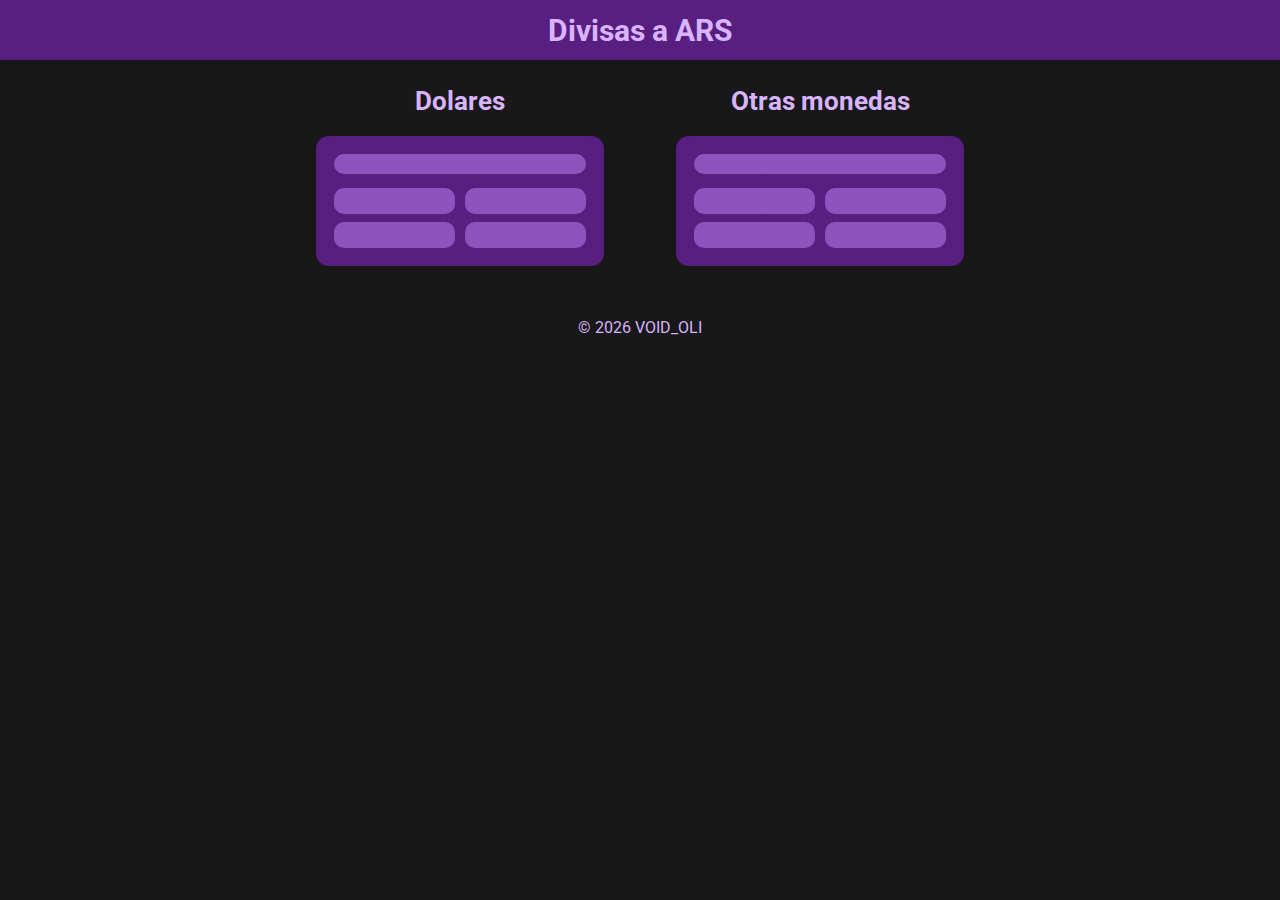
<file: 1er-proyecto-divisas-ars/index.html>
<!DOCTYPE html>
<html lang="es">

<head>
    <meta charset="UTF-8">
    <meta name="viewport" content="width=device-width, initial-scale=1.0">
    <title>Divisas a ARS</title>
    <link rel="preconnect" href="https://fonts.googleapis.com">
    <link rel="preconnect" href="https://fonts.gstatic.com" crossorigin>
    <link href="https://fonts.googleapis.com/css2?family=Roboto:ital,wght@0,100..900;1,100..900&display=swap"
        rel="stylesheet">
    <link rel="stylesheet" href="styles/style.css">
    <script src="index.js" defer></script>
</head>

<body>
    <header>
        <h1>Divisas a ARS</h1>
    </header>
    <main>
        <section class="section-divisas" id="section-dolares">
            <h2>Dolares</h2>
            <article class="card-loader skeleton">
                <h3 class="card__skeleton card__title"></h3>
                <div class="card__content">
                    <div class="card__description">
                        <span class="card__skeleton card__data"></span>
                        <span class="card__skeleton card__data"></span>
                    </div>
                    <div class="card__description">
                        <div class="card__skeleton card__data"></div>
                        <div class="card__skeleton card__data"></div>
                    </div>
                </div>
            </article>
        </section>
        <section class="section-divisas" id="section-otras-monedas">
            <h2>Otras monedas</h2>
            <article class="card-loader skeleton">
                <h3 class="card__skeleton card__title"></h3>
                <div class="card__content">
                    <div class="card__description">
                        <span class="card__skeleton card__data"></span>
                        <span class="card__skeleton card__data"></span>
                    </div>
                    <div class="card__description">
                        <span class="card__skeleton card__data"></span>
                        <span class="card__skeleton card__data"></span>
                    </div>
                </div>
            </article>
        </section>
    </main>
    <footer>
        <p>© <span id="year"></span> VOID_OLI</p>
    </footer>
</body>

</html>
</file>
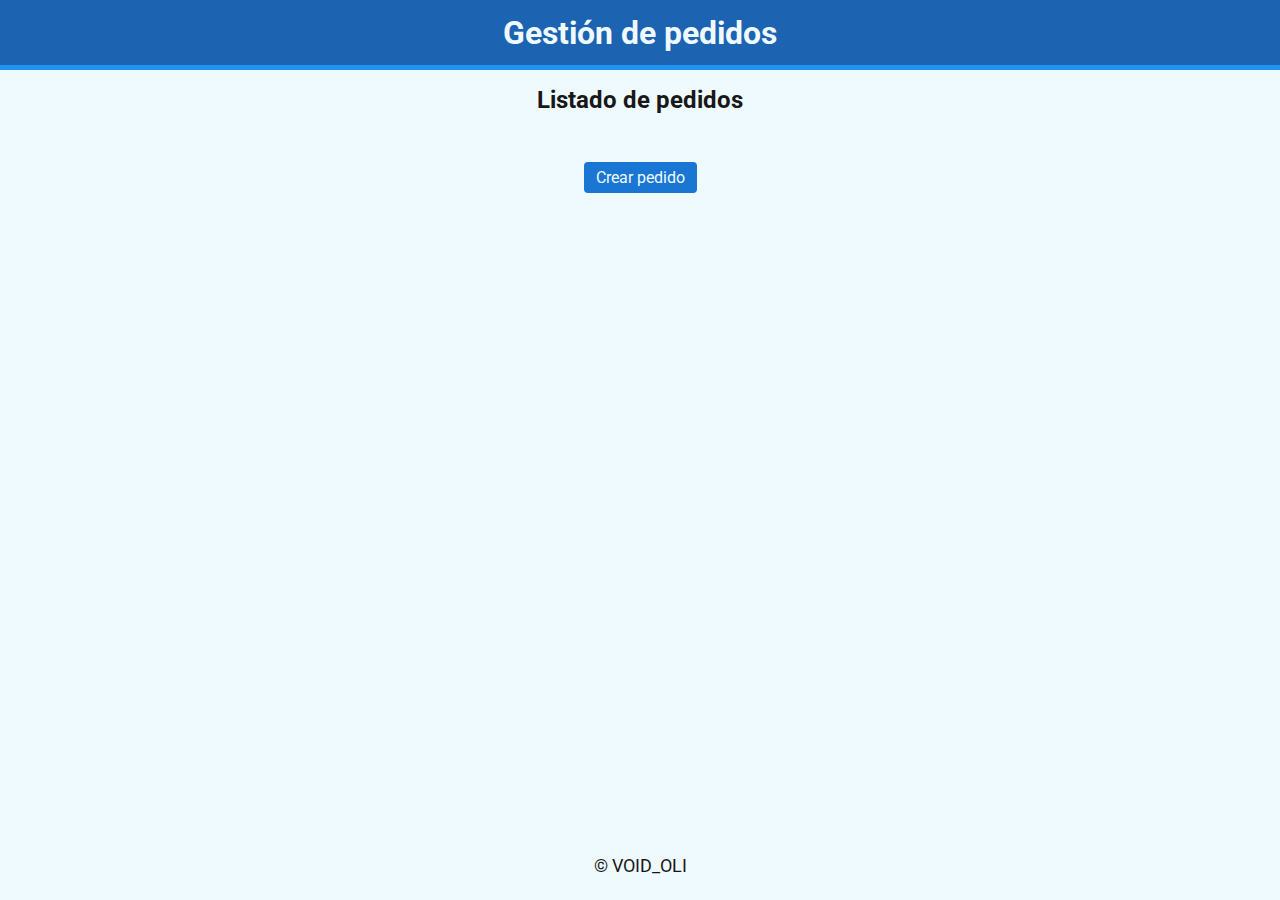
<file: 2do-proyecto-pedidos/index.html>
<!DOCTYPE html>
<html lang="es">

<head>
    <meta charset="UTF-8">
    <meta name="viewport" content="width=device-width, initial-scale=1.0">
    <title>Gestión de pedidos</title>

    <link rel="preconnect" href="https://fonts.googleapis.com">
    <link rel="preconnect" href="https://fonts.gstatic.com" crossorigin>
    <link href="https://fonts.googleapis.com/css2?family=Roboto:ital,wght@0,100..900;1,100..900&display=swap"
    rel="stylesheet">

    <link rel="stylesheet" href="./styles/main.css">
</head>

<body>
    <header>
        <h1>Gestión de pedidos</h1>
    </header>
    <main>
        <h2>Listado de pedidos</h2>
        <section class="section-cards" id="section-orders">
        </section>
        <a href="./order-create.html" class="btn">Crear pedido</a>
    </main>
    <footer>
        <p>© <span id="year"></span> VOID_OLI</p>
    </footer>

    <script src="./js/index.js"></script>
</body>

</html>
</file>
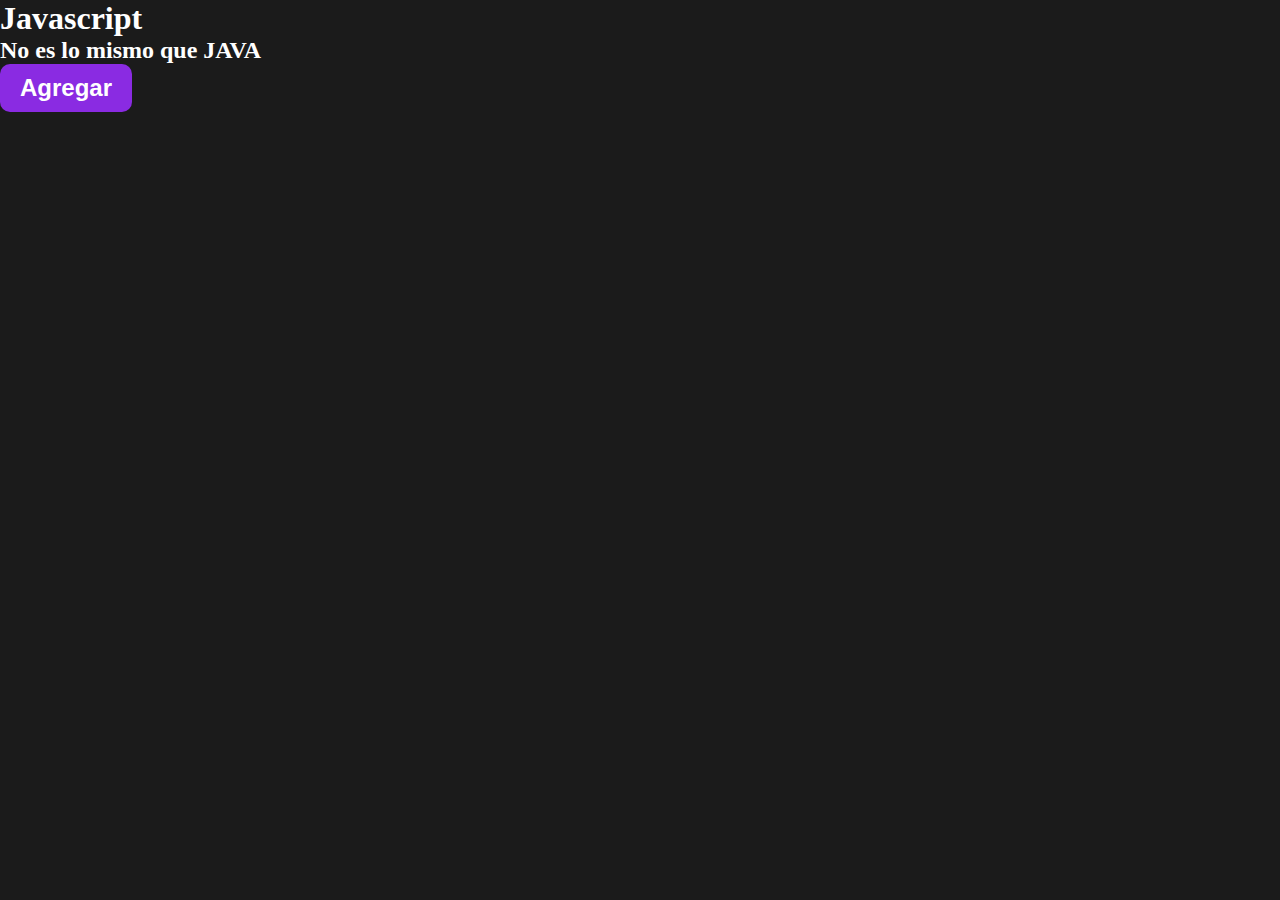
<file: dia_2-javascript/index.html>
<!DOCTYPE html>
<html lang="en">

<head>
    <meta charset="UTF-8">
    <meta name="viewport" content="width=device-width, initial-scale=1.0">
    <link rel="stylesheet" href="style.css">
    <title>Javascript</title>
    <!-- <script src="./js/operadores.js" defer></script> -->
</head>

<body>
    <h1 id="titulo">Javascript</h1>
    <h2 class="subtitulo">No es lo mismo que JAVA</h2>


    <ul class="lista-mensajes">
    </ul>
    <button id="btn-agregar">Agregar</button>

    <script src="./js-fetch/index.js"></script>
    <!-- <script src="./js-dom/index.js"> </script> -->
    <!-- <script src="./js/variables.js"></script> -->
    <!-- <script src="./js/funciones.js"></script> -->
    <!-- <script src="./js/condicionales.js"></script> -->
    <!-- <script src="./js/bucles.js"></script> -->
    <!-- <script src="./js/funciones-2.js"></script> -->
    <!-- PizzaDePepperoni352: un chat, escribes un mensaje, con un boton lo agregas a la lista de mensajes XD -->
</body>

</html>
</file>
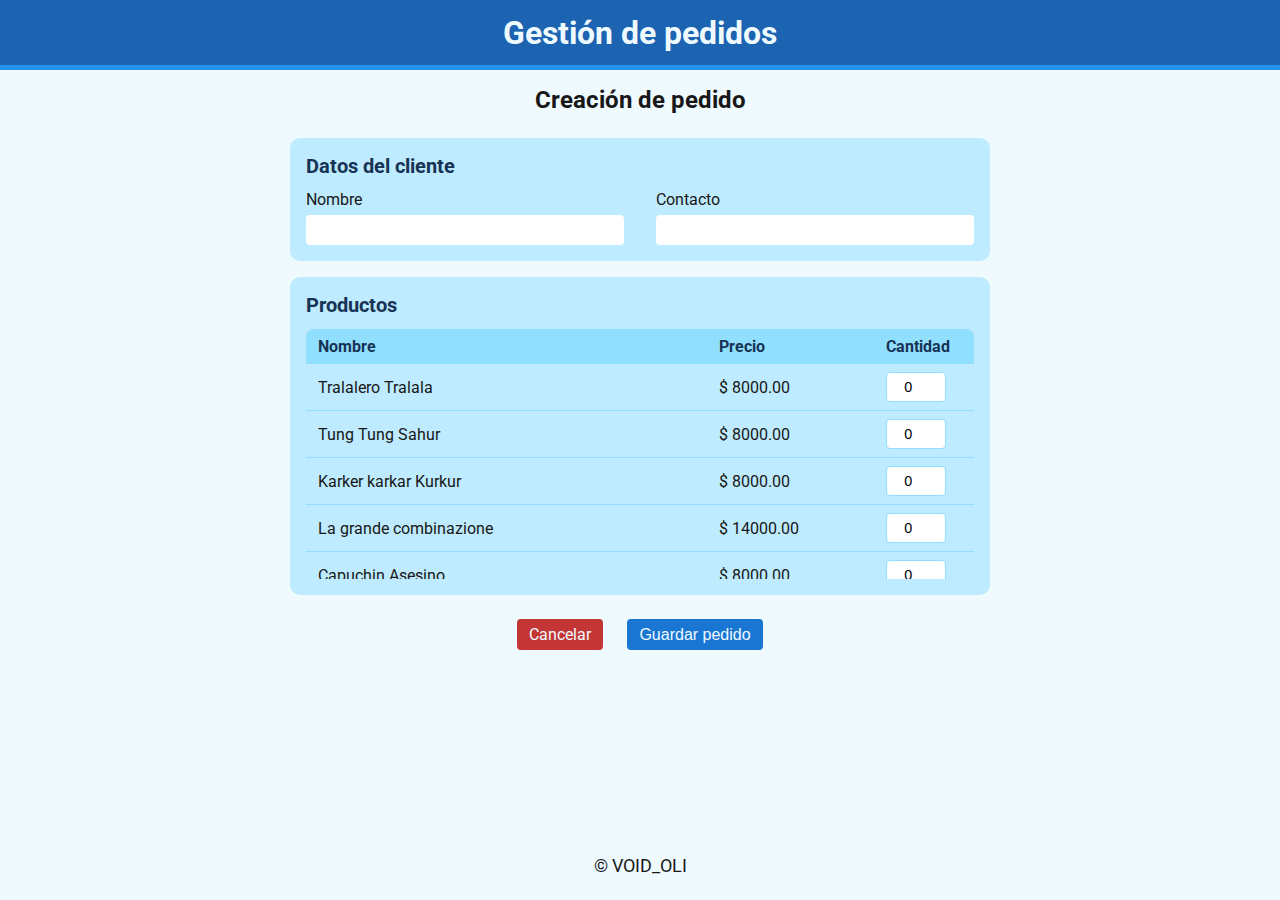
<file: 2do-proyecto-pedidos/order-create.html>
<!DOCTYPE html>
<html lang="es">

<head>
    <meta charset="UTF-8">
    <meta name="viewport" content="width=device-width, initial-scale=1.0">
    <title>Gestión de pedidos</title>

    <link rel="preconnect" href="https://fonts.googleapis.com">
    <link rel="preconnect" href="https://fonts.gstatic.com" crossorigin>
    <link href="https://fonts.googleapis.com/css2?family=Roboto:ital,wght@0,100..900;1,100..900&display=swap"
        rel="stylesheet">

    <link rel="stylesheet" href="./styles/order.css">
</head>

<body>
    <header>
        <h1>Gestión de pedidos</h1>
    </header>
    <main>
        <h2>Creación de pedido</h2>
        <section class="section-order">
            <article class="card">
                <h3>Datos del cliente</h3>
                <form action="" class="form" id="form-order">
                    <div class="form-order-item">
                        <label for="">Nombre</label>
                        <input class="input-form" type="text" required>
                    </div>
                    <div class="form-order-item">
                        <label for="">Contacto</label>
                        <input class="input-form" type="text" required>
                    </div>
                </form>
            </article>
            <article class="card table-container">
                <h3>Productos</h3>
                <div class="table-wrapper">
                    <table class="table-order">
                        <thead>
                            <tr>
                                <th>Nombre</th>
                                <th>Precio</th>
                                <th>Cantidad</th>
                            </tr>
                        </thead>
                        <tbody id="table-products">
                        </tbody>
                    </table>
                </div>
            </article>
        </section>
        <section class="section-buttons">
            <a href="./index.html" class="btn btn-cancelar">Cancelar</a>
            <button type="submit" class="btn" id="btn-guardar" form="form-order">Guardar pedido</button>
        </section>
    </main>
    <footer>
        <p>© <span id="year"></span> VOID_OLI</p>
    </footer>

    <script src="./js/order-create.js" type="module"></script>
</body>
</html>
</file>
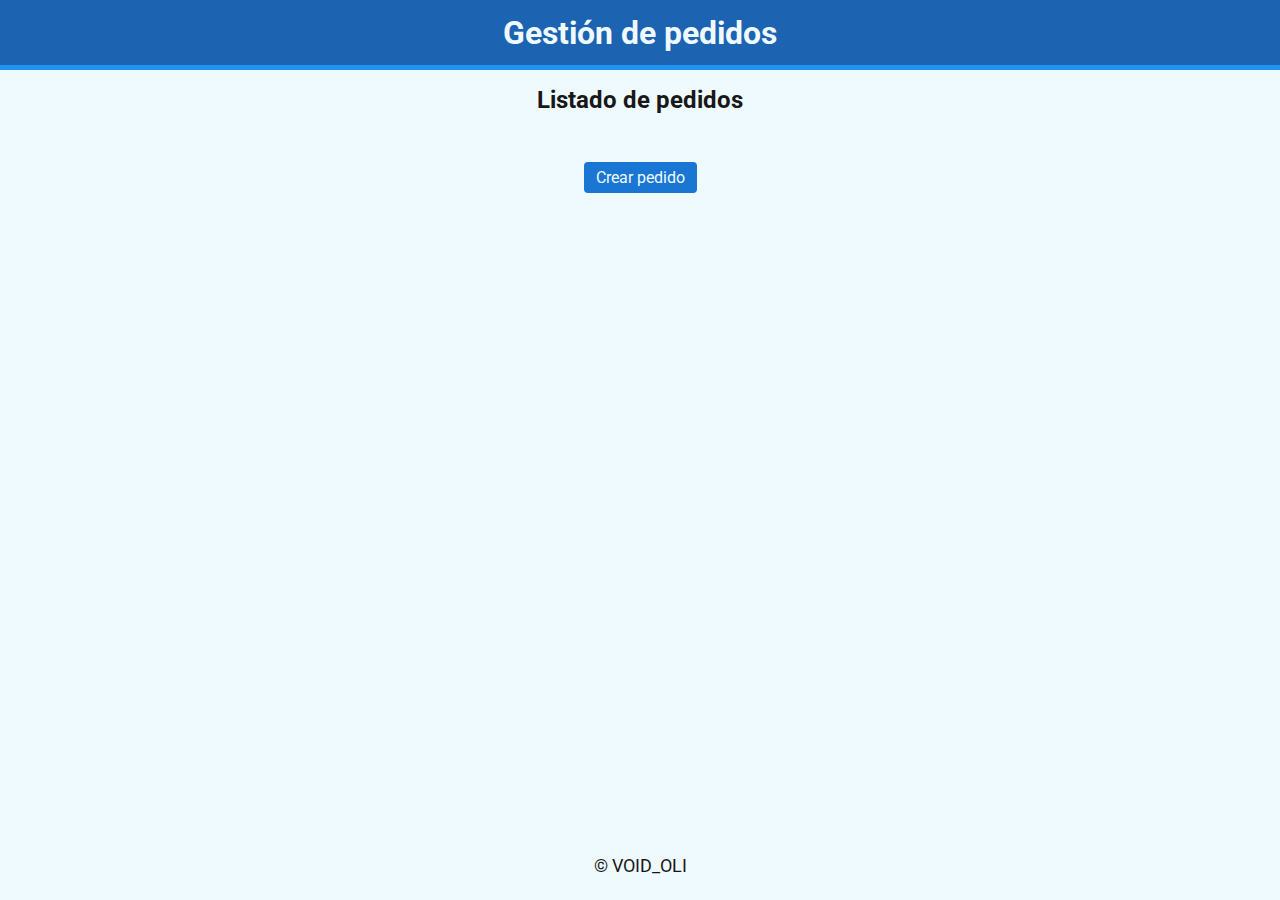
<file: 2do-proyecto-pedidos/order-detail.html>
<!DOCTYPE html>
<html lang="es">

<head>
    <meta charset="UTF-8">
    <meta name="viewport" content="width=device-width, initial-scale=1.0">
    <title>Gestión de pedidos</title>

    <link rel="preconnect" href="https://fonts.googleapis.com">
    <link rel="preconnect" href="https://fonts.gstatic.com" crossorigin>
    <link href="https://fonts.googleapis.com/css2?family=Roboto:ital,wght@0,100..900;1,100..900&display=swap"
        rel="stylesheet">

    <link rel="stylesheet" href="./styles/order.css">
</head>

<body>
    <header>
        <h1>Gestión de pedidos</h1>
    </header>
    <main>
        <h2>Detalle de pedido Nº <span id="order-number"></span></h2>
        <section class="section-order">
            <article class="card">
                <h3>Datos del cliente</h3>
                <p class="client-data">Nombre: <span id="client-name"></span></p>
                <p class="client-data">Contacto: <span id="client-contact"></span></p>
            </article>
            <article class="card">
                <h3>Productos</h3>
                <ul class="product-list">
                    <li>Nombre <span>Cantidad</span></li>
                </ul>
            </article>
            <article class="card">
                <p class="total">Total: <span class="total-amount" id="total-amount-span"></span></p>
            </article>
            <a href="./index.html" class="btn self-start">Volver</a>
        </section>
    </main>
    <footer>
        <p>© <span id="year"></span> VOID_OLI</p>
    </footer>

    <script src="./js/order-detail.js"></script>
</body>

</html>
</file>
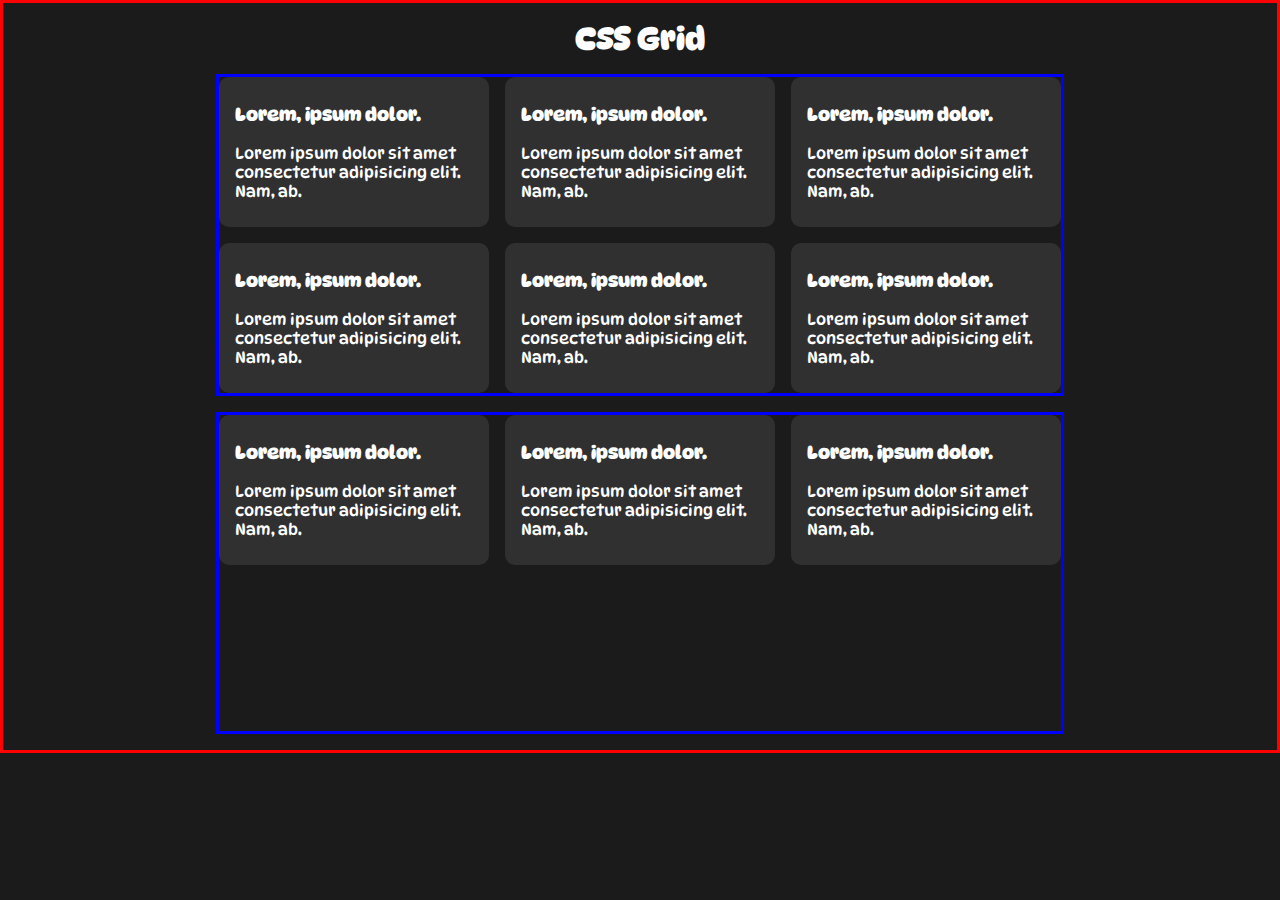
<file: dia_1-html-css/css_grid.html>
<!DOCTYPE html>
<html lang="en">

<head>
    <meta charset="UTF-8">
    <meta name="viewport" content="width=device-width, initial-scale=1.0">
    <title>CSS Grid</title>
    <link rel="preconnect" href="https://fonts.googleapis.com">
    <link rel="preconnect" href="https://fonts.gstatic.com" crossorigin>
    <link href="https://fonts.googleapis.com/css2?family=DynaPuff:wght@400..700&display=swap" rel="stylesheet">
    <link rel="stylesheet" href="grid.css">
</head>

<body>
    <main>
        <h1>CSS Grid</h1>
        <section class="section-cards">
            <article class="card">
                <h3>Lorem, ipsum dolor.</h3>
                <p>Lorem ipsum dolor sit amet consectetur adipisicing elit. Nam, ab.</p>
            </article>
            <article class="card">
                <h3>Lorem, ipsum dolor.</h3>
                <p>Lorem ipsum dolor sit amet consectetur adipisicing elit. Nam, ab.</p>
            </article>
            <article class="card">
                <h3>Lorem, ipsum dolor.</h3>
                <p>Lorem ipsum dolor sit amet consectetur adipisicing elit. Nam, ab.</p>
            </article>
            <article class="card">
                <h3>Lorem, ipsum dolor.</h3>
                <p>Lorem ipsum dolor sit amet consectetur adipisicing elit. Nam, ab.</p>
            </article>
            <article class="card">
                <h3>Lorem, ipsum dolor.</h3>
                <p>Lorem ipsum dolor sit amet consectetur adipisicing elit. Nam, ab.</p>
            </article>
            <article class="card">
                <h3>Lorem, ipsum dolor.</h3>
                <p>Lorem ipsum dolor sit amet consectetur adipisicing elit. Nam, ab.</p>
            </article>
        </section>
        <section class="section-cards">
            <article class="card">
                <h3>Lorem, ipsum dolor.</h3>
                <p>Lorem ipsum dolor sit amet consectetur adipisicing elit. Nam, ab.</p>
            </article>
            <article class="card">
                <h3>Lorem, ipsum dolor.</h3>
                <p>Lorem ipsum dolor sit amet consectetur adipisicing elit. Nam, ab.</p>
            </article>
            <article class="card">
                <h3>Lorem, ipsum dolor.</h3>
                <p>Lorem ipsum dolor sit amet consectetur adipisicing elit. Nam, ab.</p>
            </article>
        </section>
    </main>
</body>

</html>
</file>
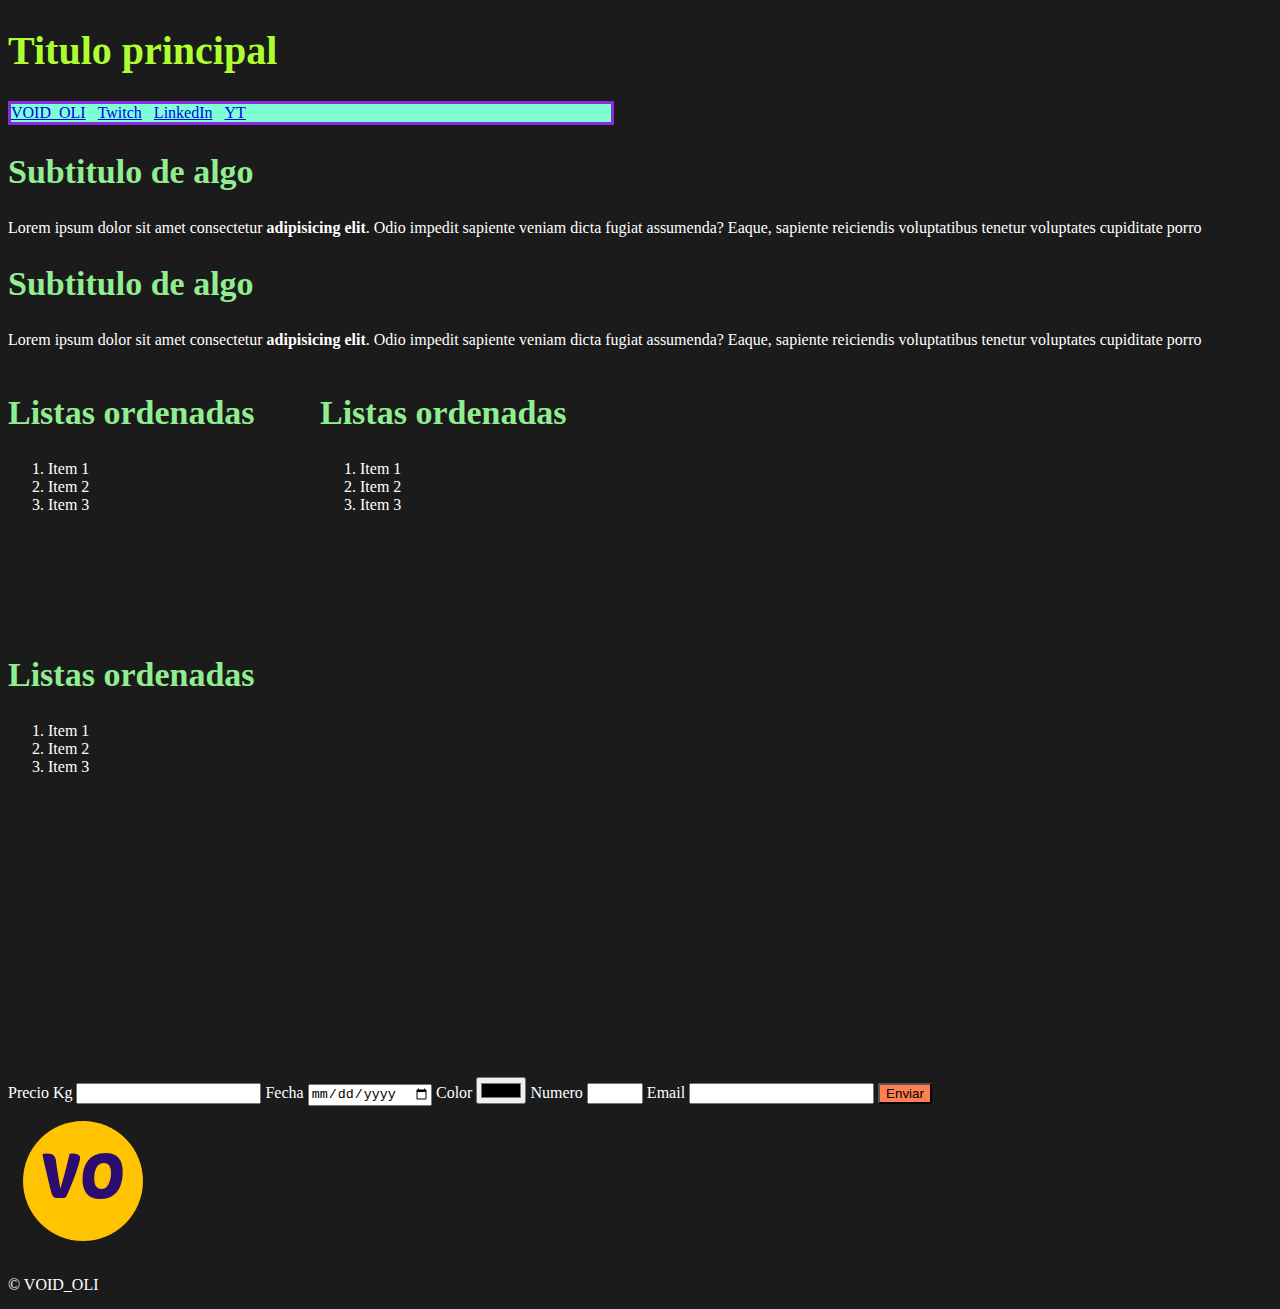
<file: dia_1-html-css/html_basico_css_basico.html>
<!DOCTYPE html>
<html lang="es">

<head>
    <meta charset="UTF-8">
    <meta name="viewport" content="width=device-width, initial-scale=1.0">
    <title>Repasando HTML</title>
    <link rel="stylesheet" href="style.css">
</head>

<body>
    <header>
        <h1 class="titulo">Titulo principal</h1>
        <nav id="navegacion">
            <a href="https://www.voidoli.dev" target="_blank">VOID_OLI</a>
            <a href="https://www.twitch.tv/void_oli">Twitch</a>
            <a href="https://www.linkedin.com/">LinkedIn</a>
            <a href="https://www.youtube.com/">YT</a>
        </nav>
    </header>

    <main>
        <section>
            <article>
                <h2 class="subtitulo-1">Subtitulo de algo</h2>
                <p>Lorem ipsum dolor sit amet consectetur <strong>adipisicing elit</strong>. Odio impedit sapiente
                    veniam dicta fugiat assumenda? Eaque, sapiente <span>reiciendis voluptatibus</span> tenetur
                    voluptates cupiditate porro
                </p>
            </article>
            <article>
                <h2 class="subtitulo-1">Subtitulo de algo</h2>
                <p>Lorem ipsum dolor sit amet consectetur <strong>adipisicing elit</strong>. Odio impedit sapiente
                    veniam
                    dicta
                    fugiat assumenda?
                    Eaque, sapiente <span>reiciendis voluptatibus</span> tenetur voluptates cupiditate porro
                </p>
            </article>
        </section>

        <section class="listas">
            <article>
                <h2 class="subtitulo-1">Listas ordenadas</h2>
                <ol>
                    <li>Item 1</li>
                    <li>Item 2</li>
                    <li>Item 3</li>
                </ol>
            </article>

            <article>
                <h2 class="subtitulo-1">Listas ordenadas</h2>
                <ol>
                    <li>Item 1</li>
                    <li>Item 2</li>
                    <li>Item 3</li>
                </ol>
            </article>

            <article>
                <h2 class="subtitulo-1">Listas ordenadas</h2>
                <ol>
                    <li>Item 1</li>
                    <li>Item 2</li>
                    <li>Item 3</li>
                </ol>
            </article>
        </section>

        <section id="formularios">
            <article>
                <form action="" class="formulario">
                    <label for="precioKg">Precio Kg</label>
                    <input placeholder="" id="precioKg" name="precioKg" type="text" required>

                    <label for="fecha">Fecha</label>
                    <input type="date" name="fecha">

                    <label for="colorPicker">Color</label>
                    <input type="color" name="colorPicker">

                    <label for="numero">Numero</label>
                    <input type="number" name="numero" min="1" max="20">

                    <label for="correo">Email</label>
                    <input type="email" name="correo">

                    <!-- <input type="submit" value="Enviar"> -->
                    <button type="submit" class="btn">
                        Enviar
                    </button>
                    <!-- <button>
                        Enviar
                    </button> -->
                </form>
            </article>
        </section>
    </main>

    <footer>
        <img src="./VO_iso_amarillo.svg" alt="LOGO VO AMARILLO" width="150">
        <!-- <h2>Imágenes</h2>
        
        <img src="https://media.licdn.com/dms/image/v2/D4D22AQHdlHrUhM8VZA/feedshare-shrink_800/B4DZkfxl75GsAg-/0/1757174718914?e=1759968000&v=beta&t=ISyIM534aCkgpWSzAyPophettUKeXZXg79PrGuuZcjI"
            alt="Printazo landing post de LinkedIn" width="150"> -->
        <p>
            © VOID_OLI
        </p>
    </footer>
</body>

</html>
</file>
<file: 1er-proyecto-divisas-ars/styles/style.css>
@import "loader.css";

* {
    box-sizing: border-box;
    margin: 0;
    padding: 0;
}

body {
    width: 100%;
    min-height: 100dvh;
    margin: 0 auto;
    display: flex;
    flex-direction: column;
    align-items: center;
    font-family: "Roboto", sans-serif;
    background-color: var(--gray-900);
    color: var(--purple-200);
}

header {
    height: 60px;
    display: flex;
    justify-content: center;
    align-items: center;
    background-color: var(--purple-900);
    padding: 10px 0;
    width: 100%;

    h1 {
        font-size: 30px;
        text-align: center;
        font-weight: bold;
    }
}

main {
    max-width: 800px;
    display: grid;
    grid-template-columns: 1fr 1fr;
    gap: 40px;
    padding: 16px 20px;
}

footer {
    height: 70px;
    display: flex;
    align-items: center;
    justify-content: center;
    padding: 20px 0;
}

.section-divisas {
    display: flex;
    flex-direction: column;
    align-items: center;
    gap: 20px;
    padding: 10px 16px;
    width: 100%;

    h2 {
        font-size: 26px;
    }
}

.card {
    background: rgba(255, 255, 255, 0.05);
    backdrop-filter: blur(15px);
    -webkit-backdrop-filter: blur(15px);
    border-radius: 8px;
    box-shadow: 0 2px 12px rgba(0, 0, 0, 0.2);
    color: var(--purple-150);
    width: 320px;
    display: flex;
    flex-direction: column;
    gap: 20px;
    padding: 16px;

    h3 {
        color: var(--purple-100);
        font-size: 22px;
        font-weight: bold;
        text-align: center;
    }
}

.card-content {
    display: flex;
    justify-content: space-around;

    div {
        display: flex;
        flex-direction: column;
        gap: 14px;
    }

    h4 {
        font-size: 14px;
        font-weight: medium;
        color: var(--purple-100);
        text-align: center;
    }

    p {
        font-size: 20px;
        color: var(--purple-150);
        text-align: center;
    }
}

@media (max-width: 750px) {
    main {
        grid-template-columns: 1fr;
    }

    .card {
        width: 100%;
    }
}

@media (max-width: 1366px) {
}

hr {
    border: 1px solid var(--purple-100);
    opacity: 0.8;
    border-radius: 20px;
    border-width: 1.9px;
}
</file>
<file: 2do-proyecto-pedidos/styles/main.css>
* {
    box-sizing: border-box;
    margin: 0;
    padding: 0;
}

:root {
    --blue-950: #163355;
    --blue-900: #1c548c;
    --blue-800: #1c63b1;
    --blue-700: #1976d2;
    --blue-600: #2293ee;
    --blue-500: #38aff9;
    --blue-400: #5ecbfc;
    --blue-300: #91dfff;
    --blue-200: #beebff;
    --blue-150: #daf3ff;
    --blue-100: #effaff;
    --gray-900: #181818;
}

body {
    width: 100%;
    min-height: 100dvh;
    margin: 0 auto;
    display: flex;
    flex-direction: column;
    align-items: center;
    font-family: "Roboto", sans-serif;
    background-color: var(--blue-100);
    color: var(--gray-900);
}

header,
footer {
    height: 70px;
    width: 100%;
    text-align: center;
    display: flex;
    justify-content: center;
    align-items: center;
}

header {
    background-color: var(--blue-800);
    border-bottom: 5px solid var(--blue-600);
    color: var(--blue-100);
}

footer {
    margin-top: auto;
    font-size: 18px;
}

main {
    padding: 16px 24px;
    min-width: 400px;
    max-width: 900px;
    display: flex;
    flex-direction: column;
    align-items: center;
    gap: 24px;
}

.section-cards {
    display: grid;
    grid-template-columns: repeat(2, 1fr);
    gap: 1em;
}

.card {
    background-color: var(--blue-200);
    border-radius: 10px;
    display: flex;
    min-width: 280px;
    flex-direction: column;
    gap: 12px;
    padding: 16px;

    h3 {
        color: var(--blue-950);
        font-size: 20px;
        font-weight: bold;
    }
}

a {
    text-decoration: none;
}

.card:visited, .card:link {
    color: var(--gray-900);
}

.btn {
    background-color: var(--blue-700);
    color: var(--blue-100);
    border-radius: 4px;
    padding: 6px 12px;
    transition: backgroud-color 0.4s ease;
    border: none;
    font-size: 16px;
    cursor: pointer;
}

.btn:hover {
    background-color: var(--blue-800);
}

.self-start {
    align-self: start;
}

@media (max-width: 600px) {

    main {
        width: 100%;
    }

    .section-cards {
        grid-template-columns: 1fr;
        width: 100%;
    }

    .btn {
        width: 100%;
        text-align: center;
    }
}
</file>
<file: dia_2-javascript/style.css>
* {
    box-sizing: border-box;
    margin: 0;
    padding: 0;
}

body {
    background-color: #1b1b1b;
    color: white;
    font-family: "DynaPuff", cursive;
    height: 100dvh;
    width: 100%;
}

#btn-agregar {
    padding: 10px 20px;
    border-radius: 10px;
    font-weight: bold;
    font-size: 24px;
    background-color: blueviolet;
    color: white;
    border: none;
    cursor: pointer;
}

#btn-agregar:hover,
#btn-agregar:focus {
    background-color: rgba(132, 45, 213, 0.825);
}
</file>
<file: 2do-proyecto-pedidos/styles/order.css>
@import "./main.css";

.section-order {
    display: flex;
    flex-direction: column;
    gap: 1em;
}

.form {
    display: flex;
    gap: 2em;

    .form-order-item {
        width: 100%;
        display: flex;
        flex-direction: column;
        gap: 0.4em;
    }
}

input {
    border-radius: 4px;
    border: none;
}

.input-form {
    padding: 6px;
    font-size: 1em;
}

.input-table {
    padding: 6px 1px;
    font-size: 0.9em;
    width: 60px;
    text-align: center;
    border: 1px solid var(--blue-300);
    background-color: white;
}

.input-table:focus {
    outline: none;
    box-shadow: 0 0 0 2px rgba(25, 118, 210, 0.2);
}

.table-container {
    max-width: 700px;
}

.table-wrapper {
    max-height: 250px;
    overflow-y: auto;
    border-radius: 8px;
}

.table-order {
    width: 100%;
    border-collapse: collapse;
    table-layout: fixed;
}

.table-order th {
    background-color: var(--blue-300);
    color: var(--blue-950);
    font-weight: bold;
    padding: 8px 12px;
    position: sticky;
    top: 0;
    z-index: 10;
}

.table-order td {
    padding: 8px 12px;
    border-bottom: 1px solid var(--blue-300);
}

.table-order th:nth-child(1),
.table-order td:nth-child(1) {
    width: 60%;
    text-align: left;
}

.table-order th:nth-child(2),
.table-order td:nth-child(2) {
    width: 25%;
    text-align: left;
}

.table-order th:nth-child(3),
.table-order td:nth-child(3) {
    width: 15%;
    text-align: left;
}

.table-order tbody tr:hover td {
    background-color: var(--blue-150);
}

.section-buttons {
    width: 100%;
    display: flex;
    justify-content: center;
    gap: 24px;
}

.btn-cancelar {
    background-color: rgb(196, 53, 53);
    transition: backgroud-color 0.4s ease;
}

.btn-cancelar:hover { 
    background-color: rgb(179, 48, 48)
}

.total {
    font-size: 1.2em;
    display: flex;
    justify-content: space-between;
}

.total-amount {
    font-weight: bold;
}

.product-list {
    list-style: none;
    display: flex;
    flex-direction: column;
    gap: 1em;
    font-size: 1em;

    li {
        display: flex;
        justify-content: space-between;
    }

    li:nth-child(1) {
        font-weight: bold;
    }
}

.product-quantity {
    text-align: center;
}

.client-data {
    display: flex;
    justify-content: space-between;
}

@media (max-width: 600px) {
    .section-order {
        width: 100%;
    }

    .form {
        flex-direction: column;
        gap: 1em;
    }
}
</file>
<file: dia_1-html-css/grid.css>
* {
    box-sizing: border-box;
    margin: 0;
    padding: 0;
}

body {
    background-color: #1b1b1b;
    color: white;
    font-family: "DynaPuff", cursive;
    height: 100dvh;
    width: 100%;
}

main {
    border: 3px solid red;
    padding: 16px;
    display: flex;
    flex-direction: column;
    gap: 16px;
    justify-content: center;
    align-items: center;
}

.section-cards {
    display: grid;
    grid-template-columns: repeat(3, 270px);
    grid-template-rows: 150px 150px;
    /* gap: 16px; */
    row-gap: 16px;
    column-gap: 16px;
    border: 3px solid blue;
}

.card {
    background-color: #303030;
    padding: 16px;
    border-radius: 10px;
    display: flex;
    flex-direction: column;
    justify-content: space-around;
}
</file>
<file: dia_1-html-css/style.css>
body {
    background-color: #1b1b1b;
    color: white;
}

.titulo {
    font-size: 40px;
    color: greenyellow;
}

.subtitulo-1 {
    font-size: 34px;
    color: lightgreen;
}

#navegacion {
    background-color: aquamarine;
    width: 600px;
    /* padding: 30px;
    margin: 45px; */
    border: 3px blueviolet solid;
    display: flex;
    gap: 12px;
}

.listas {
    display: grid;
    gap: 12px;
    grid-template-columns: 300px 500px;
    grid-template-rows: 250px 450px;
}

.btn {
    cursor: pointer;
    background-color: #ff7f50;
}

.btn:hover {
    background-color: rgba(255, 127, 80, 0.7);
}

@media (max-width: 500px) {
    #navegacion {
        flex-direction: column;
        justify-content: center;
        align-items: center;
    }
}
</file>
